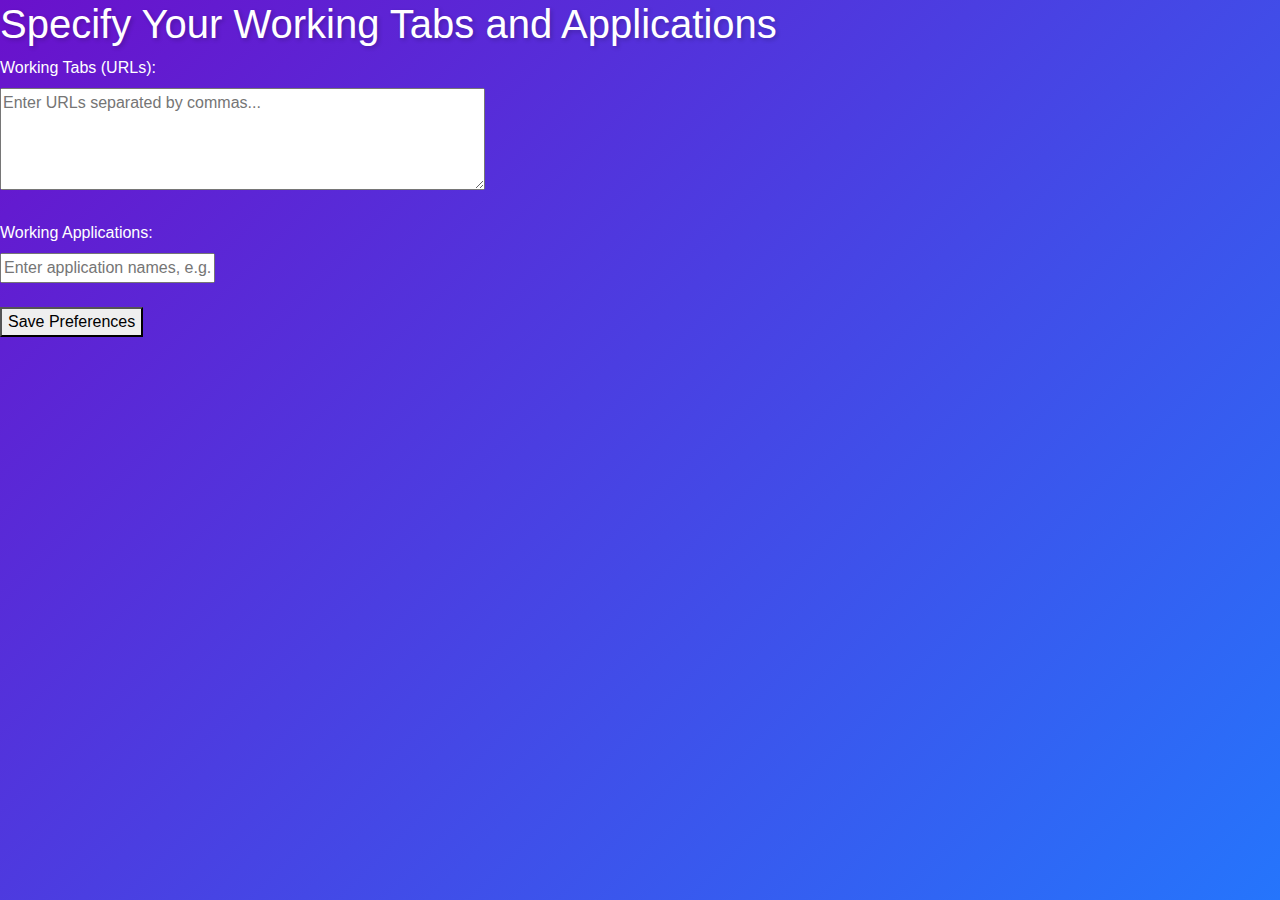
<file: templates/work.html>
<!DOCTYPE html>
<html lang="en">
<head>
    <meta charset="UTF-8">
    <meta name="viewport" content="width=device-width, initial-scale=1.0">
    <title>Work Tracker Setup</title>
    <!-- Bootstrap CSS -->
    <link href="https://stackpath.bootstrapcdn.com/bootstrap/4.5.2/css/bootstrap.min.css" rel="stylesheet">
    <!-- Custom CSS -->
    <link href="/static/css/style.css" rel="stylesheet">
</head>
<body>
    <h1>Specify Your Working Tabs and Applications</h1>
    <form id="work-form">
        <!-- Field for specifying working tabs -->
        <label for="work-tabs">Working Tabs (URLs):</label><br>
        <textarea id="work-tabs" name="work-tabs" rows="4" cols="50" placeholder="Enter URLs separated by commas..."></textarea><br><br>

        <!-- Field for specifying applications -->
        <label for="work-apps">Working Applications:</label><br>
        <input type="text" id="work-apps" name="work-apps" placeholder="Enter application names, e.g., Chrome, VSCode"><br><br>

        <!-- Submit button -->
        <button type="submit">Save Preferences</button>
    </form>

    <!-- Handle the form data -->
    <script src="/static/handleForm.js"></script>

     <!-- Bootstrap JS -->
     <script src="https://code.jquery.com/jquery-3.5.1.slim.min.js"></script>
     <script src="https://cdn.jsdelivr.net/npm/@popperjs/core@2.9.2/dist/umd/popper.min.js"></script>
     <script src="https://stackpath.bootstrapcdn.com/bootstrap/4.5.2/js/bootstrap.min.js"></script>

</body>
</html>
</file>
<file: static/css/style.css>
body {
    /* Cool gradient background */
    background: linear-gradient(135deg, #6a11cb 0%, #2575fc 100%);
    height: 100vh;
    color: white;
}

.container {
    background: rgba(255, 255, 255, 0.1); /* Transparent background for the form */
    padding: 30px;
    border-radius: 10px;
}

h1, h2 {
    text-shadow: 2px 2px 4px rgba(0, 0, 0, 0.2);
}

#calorie-form input {
    background: rgba(255, 255, 255, 0.3);
    color: white;
}

#calorie-form input::placeholder {
    color: #ccc;
}

.btn-primary {
    background-color: #ff6b6b; /* Custom button color */
    border-color: #ff6b6b;
}

/* Ensure the list items are visible */
ul#calorie-list {
    color: white; /* Ensures the text in the list is visible */
}

ul#calorie-list li {
    background: rgba(255, 255, 255, 0.2); /* Slightly transparent background for better contrast */
    padding: 10px; /* Add some padding */
    margin-bottom: 5px; /* Space between list items */
    border-radius: 5px; /* Round corners */
}
</file>
